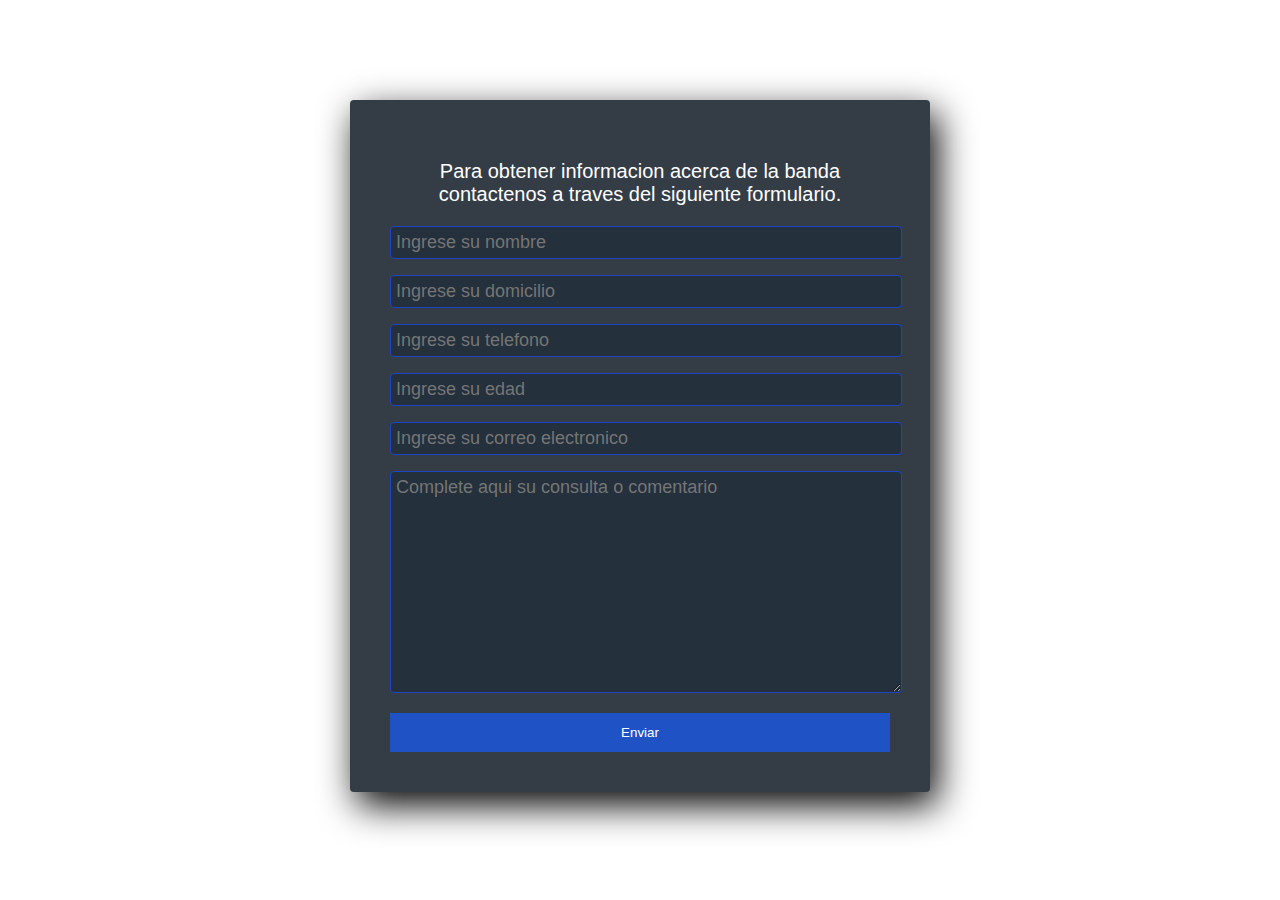
<file: formulario.html>
<!DOCTYPE html>
<html lang="en">
<head>
    <meta charset="UTF-8">
    <meta http-equiv="X-UA-Compatible" content="IE=edge">
    <meta name="viewport" content="width=device-width, initial-scale=1.0">
    <title>Contacto</title>
    <link rel="stylesheet" href="./css/estilos.css">
 </head>
<body>

 <section class="dataform-section">
        <form action="link" method="post" class="dataform">
            <p class="info-banda">Para obtener informacion acerca de la banda contactenos a traves del siguiente formulario.</p>

            <input class="controls" type="text" id="name" size="30" maxlength="20" placeholder="Ingrese su nombre" required>

            <input class="controls" type="text" id="adress" size="30" maxlength="20" placeholder="Ingrese su domicilio" required>

            <input class="controls" type="text" id="tel" size="30" maxlength="15" placeholder="Ingrese su telefono" required>
            
            <input class="controls" type="number" id="edad" size="30" maxlength="3" placeholder="Ingrese su edad" required>

            <input class="controls" type="email" id="mail" size="30" maxlength="20" placeholder="Ingrese su correo electronico" required>

            <textarea class="controls" name="message" id="message" cols="30" rows="10" placeholder="Complete aqui su consulta o comentario"></textarea>

            <input class="form-boton" type="button" name="submit" id="submit" value="Enviar" onclick="evaluarEdad()">
        </form>

    </section>


    <script>
        function evaluarEdad(){
            event.preventDefault()
          let edad=document.getElementById('edad')
          if (edad.value == 0 || edad.value == null){
            alert('Debe ingresar una edad valida');
            return false
        }
          if (edad.value < 18){
            alert('Debe ser mayor de edad para ingresar al sitio');
            return false
        }
        document.getelementbyid('dataform').submit();
        }
    </script>
</body>
</html>
</file>
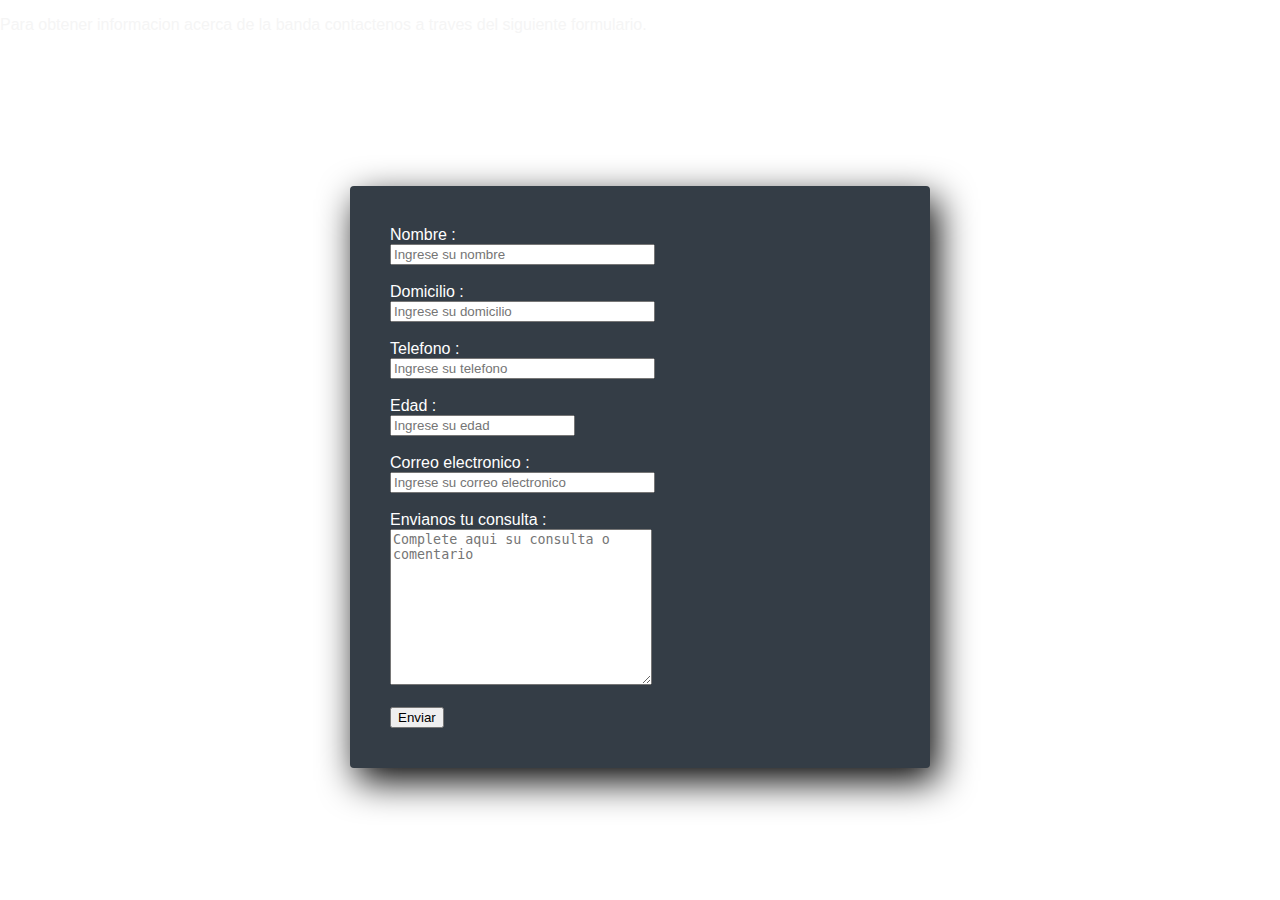
<file: FORMULARIO.html>
<!DOCTYPE html>
<html lang="en">
<head>
    <meta charset="UTF-8">
    <meta http-equiv="X-UA-Compatible" content="IE=edge">
    <meta name="viewport" content="width=device-width, initial-scale=1.0">
    <title>Contacto</title>
    <link rel="stylesheet" href="./css/estilos.css">
 </head>
<body>

    <section>
        <a id="contacto"></a>
        <div>
            <p>
                Para obtener informacion acerca de la banda contactenos a traves del siguiente formulario.
            </p>
            <br><br>
            <form action="link" method="post" class="dataform">
                <label for="name">Nombre :</label><br>
                <input type="text" id="name" size="30" maxlength="20" placeholder="Ingrese su nombre" required>
                <br><br>
                <label for="adress">Domicilio :</label><br>
                <input type="text" id="adress" size="30" maxlength="20" placeholder="Ingrese su domicilio" required>
                <br><br>
                <label for="tel">Telefono :</label><br>
                <input type="text" id="tel" size="30" maxlength="15" placeholder="Ingrese su telefono" required>
                <br><br>
                <label for="edad">Edad :</label><br>
                <input type="number" id="edad" size="30" maxlength="3" placeholder="Ingrese su edad" required>
                <br><br>
                
                <label for="mail">Correo electronico :</label><br>
                <input type="email" id="mail" size="30" maxlength="20" placeholder="Ingrese su correo electronico" required>
                <br><br>
                <label for="message">Envianos tu consulta :</label><br>
                <textarea name="message" id="message" cols="30" rows="10" placeholder="Complete aqui su consulta o comentario"></textarea>
                <br><br>
                <input type="button" name="submit" id="submit" value="Enviar" onclick="evaluarEdad()">
            </form>
        </div>
    </section>

    <script>
        function evaluarEdad(){
          let edad=document.getElementById('edad')
          if (edad.value < 18)
            alert('Debe ser mayor de edad para ingresar al sitio');
            return
        }
    </script>
</body>
</html>
</file>
<file: css/estilos.css>
body{ /*BODY CSS*/
  margin: 0%;
  font-family:sans-serif ;
  background-image: url("https://wallpapers.com/images/hd/nirvana-smiley-logo-u6eiborqjj2tb681.jpg");
  background-size: 30vw;
  color: whitesmoke;
}

header { /*HEADER CSS*/
  background-image: linear-gradient(to bottom, rgba(255, 238, 0, 0.7), rgb(61, 61, 61));
  display: flex;
  padding: 10px;
  justify-content: space-between;
  align-items: center;
  border-radius: 5px; 
  border: 1px solid #000000;
}
  
footer{
  display: flex;
  background-image: linear-gradient(to bottom, rgba(255, 238, 0, 0.7), rgb(61, 61, 61));
}

.logo img { /*LOGO CSS*/
  height: 70px;
}
  
nav ul { /* NAV UL CSS*/
  display: flex;
  list-style: none;
  margin: 0;
  padding: 0;
}
   
nav li { /*NAV LI CSS*/
  margin-right: 5px;
}
  
nav li:last-child { /*NAV LI LAST-CHILD CSS*/
  margin-right: 0;
}
  
nav a { /*NAV A CSS*/
  color: #000000;
  text-decoration: none;
  font-weight: bold;
  font-size: 15px;
  padding-right: 10px;

}

nav a:hover{ /*NAV A:HOVER CSS*/
  color: white;

}
  
/*Propiedades pagina de inicio*/

#cf { /* Contenedor del banner */
  position:static;

}
#cf img { /* Ambas imagenes del banner */
  position:absolute;
  left:10vw;
  width: 80vw;
  z-index: 0;
}

/* Puntos clave de la transicion */
@keyframes transicion {
  0% {
   opacity:1;
  }
  45% {
  opacity:1;
  }
  55% {
  opacity:0;
  }
  100% {
  opacity:0;
  }
}
  
 /* Imagen animada propiedades de la transicion */
 .top{ 
  animation-name: transicion;
  animation-timing-function: ease-in-out;
  animation-iteration-count: infinite;
  animation-duration: 04s;
  animation-direction: alternate;
}

#principal { /* Propiedades del texto sobre la transicion */
  font-size:larger;
  font-style: italic;
  font-family: Impact, Haettenschweiler, 'Arial Narrow Bold', sans-serif;
  color: white;
  z-index: 1;
  text-align: center;
  vertical-align: middle;
  position: absolute;
  left: 10vw;
  width: 80vw;
}

.historia{ /* Propiedades generales de la historia */
  position: relative; 

  display:flex;
  flex-direction:column;
  justify-content: space-between;
}
  
.historia > div{ /* Propiedades los recuadros de la historia */
  margin:   10px;
  padding:10px;
  background-image: linear-gradient(to right, rgb(82, 82, 82,.5), black);
  border-radius: 50px;
  line-height: 2rem;
}
/*Fin pagina inicio/*

/*Propiedades pagina Biografia*/

.bio{ /* Propiedades generales de la biografia */
  position: relative; 
  justify-content: space-between;
  display: grid;
  grid-template-columns: repeat(3, 1fr);
  grid-template-rows: 45vw ;
  grid-column-gap: 0px;
  grid-row-gap: 0px;
  vertical-align: middle;
  }
  
  .div1 { grid-area: 1 / 1 / 2 / 2;
  width: 30vw;

  }
  .div2 { grid-area: 1 / 2 / 2 / 3;
    width: 30vw;

   }
  .div3 { grid-area: 1 / 3 / 2 / 4;
    width: 10vw;

   }
  .div4 { 
    grid-area: 2 / 1 / 3 / 4; 
    flex-direction:column;
    display:flex;
    width: 90vw;
    padding: 10px;
  }
.div4 img{
  padding: 5px;
}
.div4 div {
  padding:10px;
  background-image: linear-gradient(to right, rgb(82, 82, 82,.5), black);

  margin: 10px;
  border-radius: 50px;
  line-height: 2rem;
}
  /* Efecto resaltado retratos */
.bio img{
  margin-top: 10px;
  opacity: 50%;

}

.bio img:hover{
  opacity: 100%;
}

/* Contacto */

.contacto{
  padding:10px;
  background-image: linear-gradient(to right, rgb(82, 82, 82,.5), black);

  margin: 10px;
  border-radius: 50px;

}

/* Discografia */

#table{
  background-image: linear-gradient(to right, rgb(82, 82, 82,.5), black);
  text-align: center;
    margin-left: 20px;
}

/* FORMULARIO DE CONSULTAS */

.dataform-section{
  margin: 0;
  padding: 0;
}

.dataform{
  width: 500px;
  background-color:#343d46;
  padding: 40px;
  margin: auto;
  margin-top: 100px;
  border-radius: 4px;
  color: white;
  box-shadow: 7px 13px 37px #000;
}

.controls{
  font-family: 'Gill Sans', 'Gill Sans MT', Calibri, 'Trebuchet MS', sans-serif;
  width: 100%;
  background: #24303c;
  padding: 5px;
  border-radius: 4px;
  margin-bottom: 16px;
  border: 1px solid #1f43c5;
  font-size: 18px;
  color: white;
}


.dataform p{
  font-family: 'Gill Sans', 'Gill Sans MT', Calibri, 'Trebuchet MS', sans-serif;
  text-align: center;
  font-size: 20px;
}

.dataform .form-boton{
  font-family: 'Gill Sans', 'Gill Sans MT', Calibri, 'Trebuchet MS', sans-serif;
  width: 100%;
  background: #1f53c5;
  border: none;
  padding: 12px;
  color: white;

}

/* CORTES PAGINA COMPLETA */
@media (max-width: 480px) {
/* Estilos para pantallas hasta 480px */
  .mi-seccion {
    font-size: 14px;
    margin-bottom: 10px;
  }
}
@media (min-width: 480px) and (max-width: 960px) {
/* Estilos para pantallas de 480px a 960px */
  .mi-seccion {
    font-size: 16px;
    margin-bottom: 20px;
  }
}
@media (min-width: 960px) and (max-width: 1320px) {
/* Estilos para pantallas de 960px a 1320px */
  .mi-seccion {
    font-size: 18px;
    margin-bottom: 30px;
  }
}

@media (max-width: 480px){
  header{
    flex-direction: column;
  }

  nav{
    padding: 10px 0px;
  }
  
    .test img{
    width: 100px;
    height: 100px;
  }

  .test iframe{
    width: 100px;
    height: 100px;
  }

  .test h2{
    text-size-adjust: 10px;
  }

  .test ol{
    text-size-adjust: 10px;
  }

  .dataform{
    width: 250px;
    padding: 40px;
    margin: auto;
    margin-top: 10px;
  }

}
</file>
